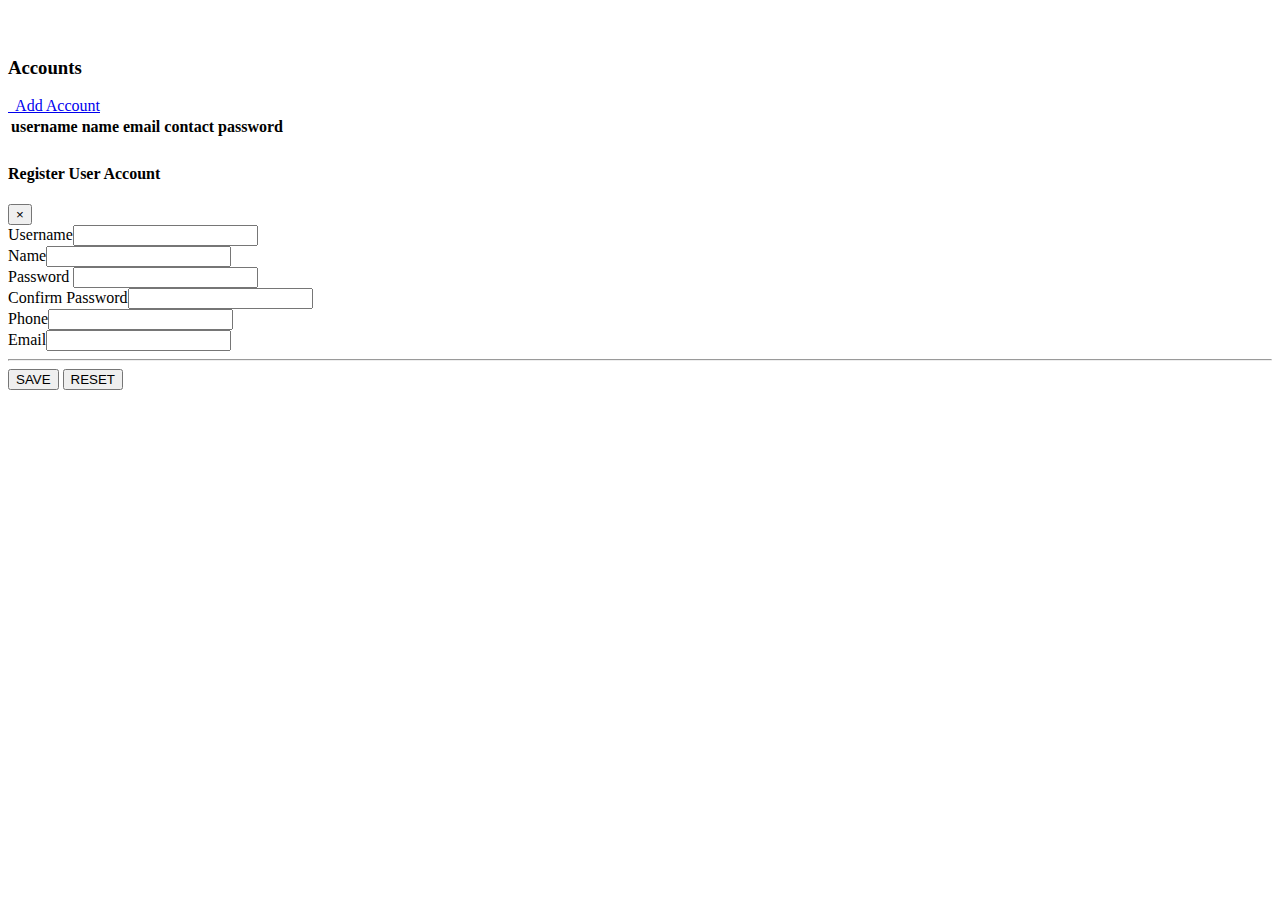
<file: view/account.html>
<!DOCTYPE html>
<html>

<body id="page-top">
  
        <div class="container-fluid" id="optionView" ng-include="">
                <div class="d-sm-flex justify-content-between align-items-center mb-4" style="padding-top: 30PX;">
                    <h3 class="text-dark mb-0">Accounts </h3><a class="btn btn-primary d-none d-sm-inline-block" id = "btnAddAccount" role="button" href="#">
                        <i class="fas fa-plus-square fa-sm text-white-50"></i>&nbsp; Add Account</a></div>
                <div class="card shadow">
                    <div class="card-body">
                        <div class="table-responsive table mt-2" id="dataTable" role="grid" aria-describedby="dataTable_info">
                            <table class="table dataTable my-0" id="accountTable">
                                <thead>
                                    <tr>
                                        <th>username</th>
                                        <th>name</th>
                                        <th>email</th>
                                        <th>contact</th>
                                        <th>password</th>
                                    </tr>
                                </thead>
                                <tbody id="accountList">
                                   
                                </tbody>
                                <tfoot>
                                    <tr>
                                        <td></td>
                                        <td></td>
                                        <td></td>
                                        <td></td>
                                        <td></td>
                                    </tr>
                                </tfoot>
                            </table>
                        </div>
                    </div>
                </div>
        </div>
    
    <div id="mAccount" class="modal">
        <div class="modal-dialog modal-lg">
            <!-- Modal content -->
            <div class="modal-content">
                <div class="modal-header">
                    <!-- <span class="close">&times;</span> -->                    
                    <h4 class="modal-title">Register User Account</h4>
                    <button type="button" class="close" data-dismiss="modal">&times;</button>
                </div>
                <div class="modal-body">
                    <form id="formAccount" >
                        <div class="form-row profile-row">
                          
                            <div class="col-md-8">

                                <div class="form-row">
                                    <div class="col-sm-12 col-md-6">
                                        <div class="form-group"><label>Username</label><input class="form-control" type="text" id="fUsername"  required=""  autocomplete="off"></div>
                                    </div>
                                    <div class="col-sm-12 col-md-6">
                                        <div class="form-group"><label>Name</label><input class="form-control" type="text" id="fName"  required=""  autocomplete="off"></div>
                                    </div>
                                </div>
                                <div class="form-row">
                                    <div class="col-sm-12 col-md-6">
                                        <div class="form-group"><label>Password </label><input class="form-control" type="password" id="fPswd" name="password" autocomplete="off" required=""></div>
                                    </div>
                                    <div class="col-sm-12 col-md-6">
                                        <div class="form-group"><label>Confirm Password</label><input class="form-control" type="password" id="fConformPswd" name="confirmpass" autocomplete="off" required=""></div>
                                    </div>
                                </div>
                                <div class="form-row">
                                    <div class="col-sm-12 col-md-6">
                                        <div class="form-group"><label>Phone</label><input class="form-control" type="tel" id="fPhone"  required=""  autocomplete="off"></div>
                                    </div>
                                    <div class="col-sm-12 col-md-6">
                                        <div class="form-group"><label>Email</label><input class="form-control" type="email" id="fEmail"  required=""  autocomplete="off"></div>
                                    </div>
                                </div>
                                <hr>
                                <div class="form-row">
                                    <div class="col-md-12 content-right">
                                        <button class="btn btn-success form-btn" type= "submit" id ="btnSaveAccount">SAVE</button>
                                        
                                        <button class="btn btn-danger form-btn" type="reset">RESET</button></div>
                                </div>
                            </div>
                        </div>
                    </form>
                </div>
            </div>
        </div>
    </div>

  

</body>

</html>
</file>
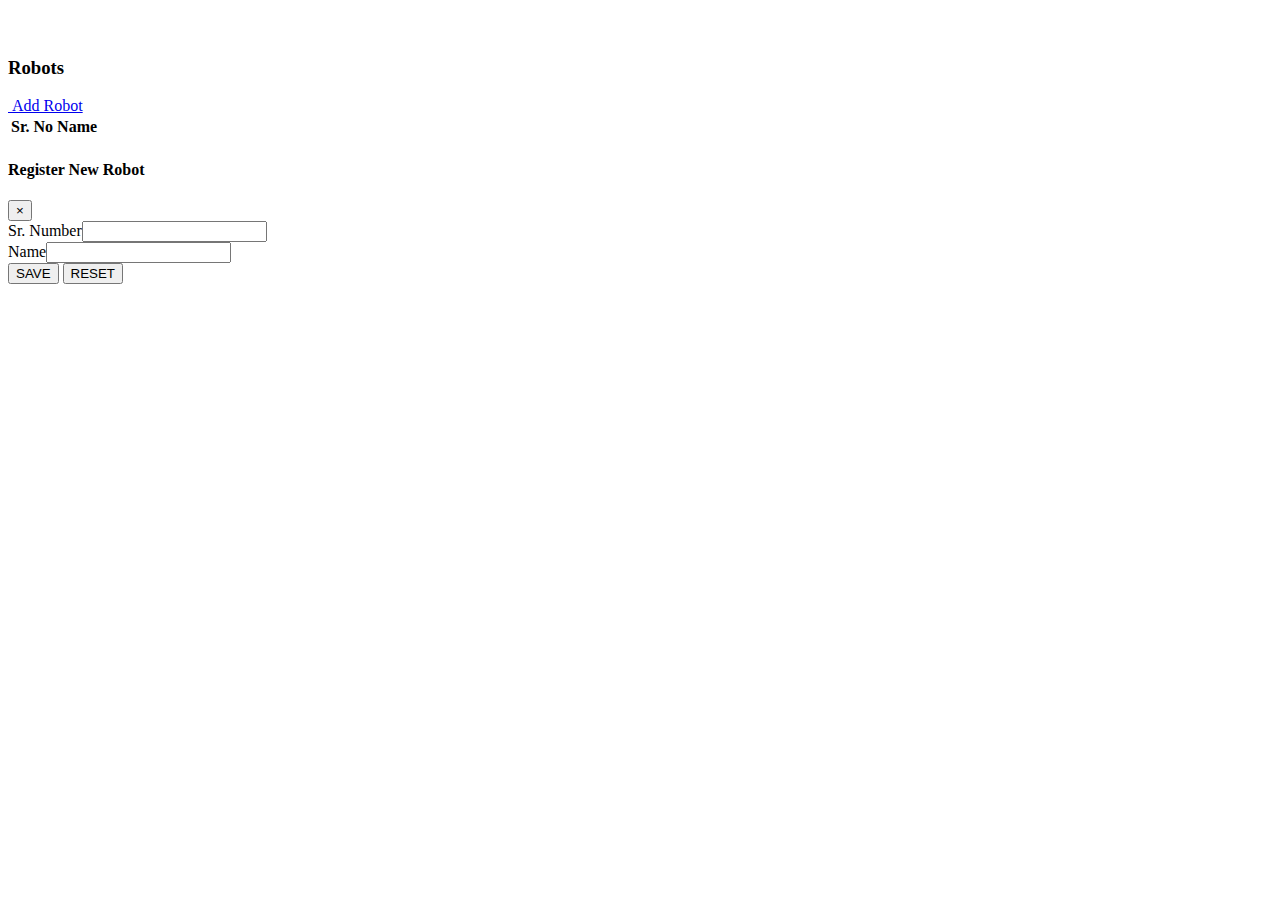
<file: view/robots.html>
<!DOCTYPE html>
<html>


<body id="page-top">

    <div class="container-fluid" id="optionView" ng-include="">
        <div class="d-sm-flex justify-content-between align-items-center mb-4" style="padding-top: 30px;">
            <h3 class="text-dark mb-0">Robots</h3>
            <a class="btn btn-primary d-none d-sm-inline-block"  id = "btnAddRobot" role="button" href="#">
                <i class="fas fa-plus-square fa-sm text-white-50"></i>
                &nbsp;Add Robot
            </a>
        </div>
        <div class="card shadow">
           
            <div class="card-body">
                <div class="table-responsive table mt-2" id="dataTable" role="grid" aria-describedby="dataTable_info">
                    <table class="table dataTable my-0" id="robotTable">
                        <thead>
                            <tr>
                                <th>Sr. No</th>
                                <th>Name</th>
                            </tr>
                        </thead>
                        <tbody id = "robotList"> 
                          
                        </tbody>
                        <tfoot>
                            
                        </tfoot>
                    </table>
                </div>
            </div>
        </div>
    </div>

  

    <div id="mRobot" class="modal">
        <div class="modal-dialog modal-sm">
        <!-- Modal content -->
        <div class="modal-content">
            <div class="modal-header">
                <!-- <span class="close">&times;</span> -->                    
                <h4 class="modal-title">Register New Robot</h4>
                <button type="button" class="close" data-dismiss="modal">&times;</button>
            </div>
            <div class="modal-body">
                <form id= "formRobot" >
                    <div class="form-row">
                        
                            <div class="form-row">
                                <div class="col-sm-12">
                                    <div class="form-group"><label>Sr. Number</label><input class="form-control" type="text" id="fSrNo" required=""></div>
                                </div>
                                <div class="col-sm-12">
                                    <div class="form-group"><label>Name</label><input class="form-control" type="text" id="fName" required=""></div>
                                </div>
                            </div>
                            
                            <div class="form-row">
                                <div class="col-md-12 content-right">
                                    <button class="btn btn-success form-btn"  type= "submit" id="btnSaveRobot">SAVE</button>
                                    <button class="btn btn-danger form-btn" type="reset">RESET</button>
                                </div>
                            </div>
                        
                    </div>
                </form>
            </div>
        </div>
    </div>
</div>

</body>

</html>
</file>
